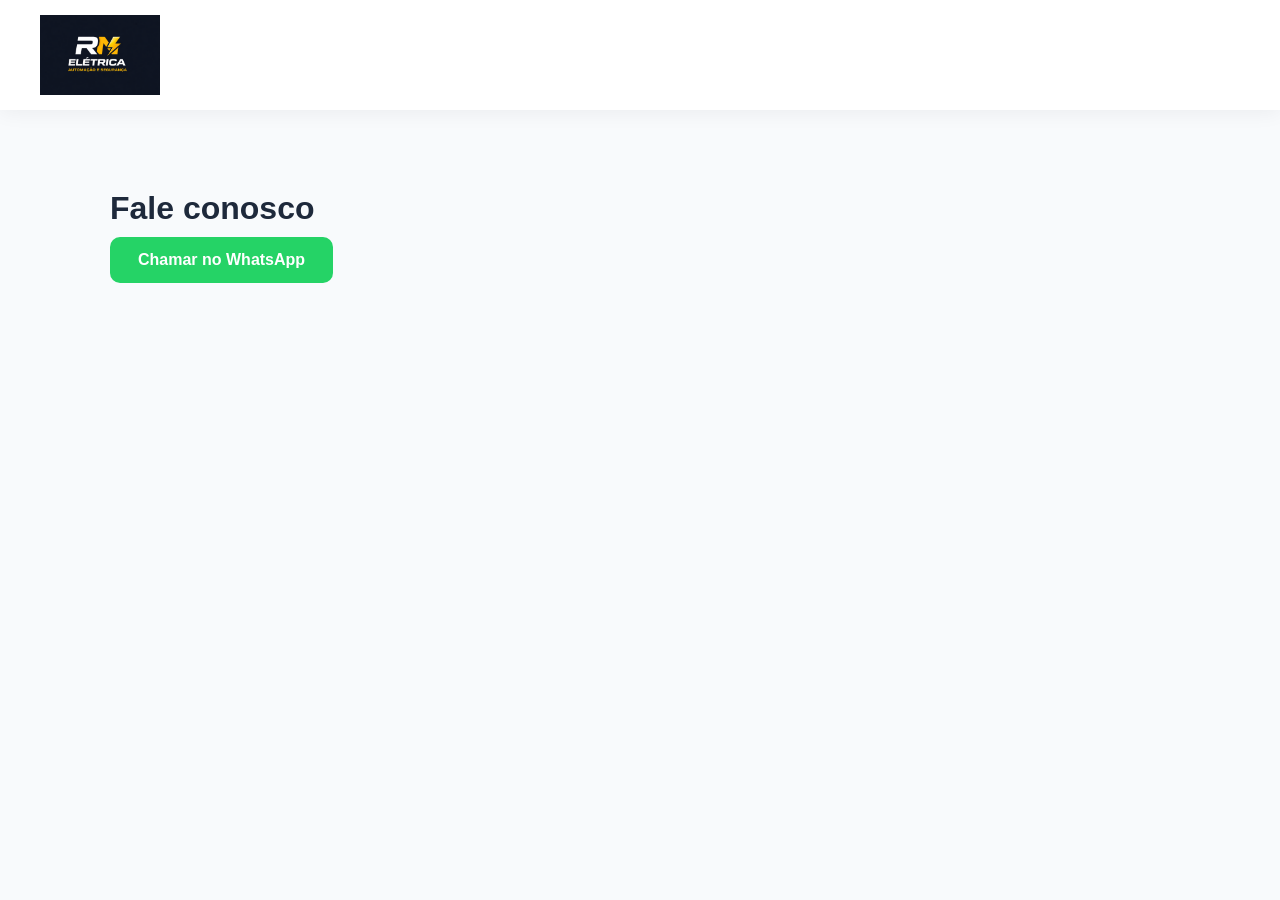
<file: contato.html>
<!DOCTYPE html>
<html>
<head>
<meta charset="UTF-8">
<title>Contato</title>
<link rel="stylesheet" href="style.css">
</head>

<body>

<header>
  <img src="logo.png">
</header>

<div class="container">
<h1>Fale conosco</h1>

<a class="btn btn-whats" href="https://wa.me/5534992609206">
Chamar no WhatsApp
</a>

</div>

</body>
</html>
</file>
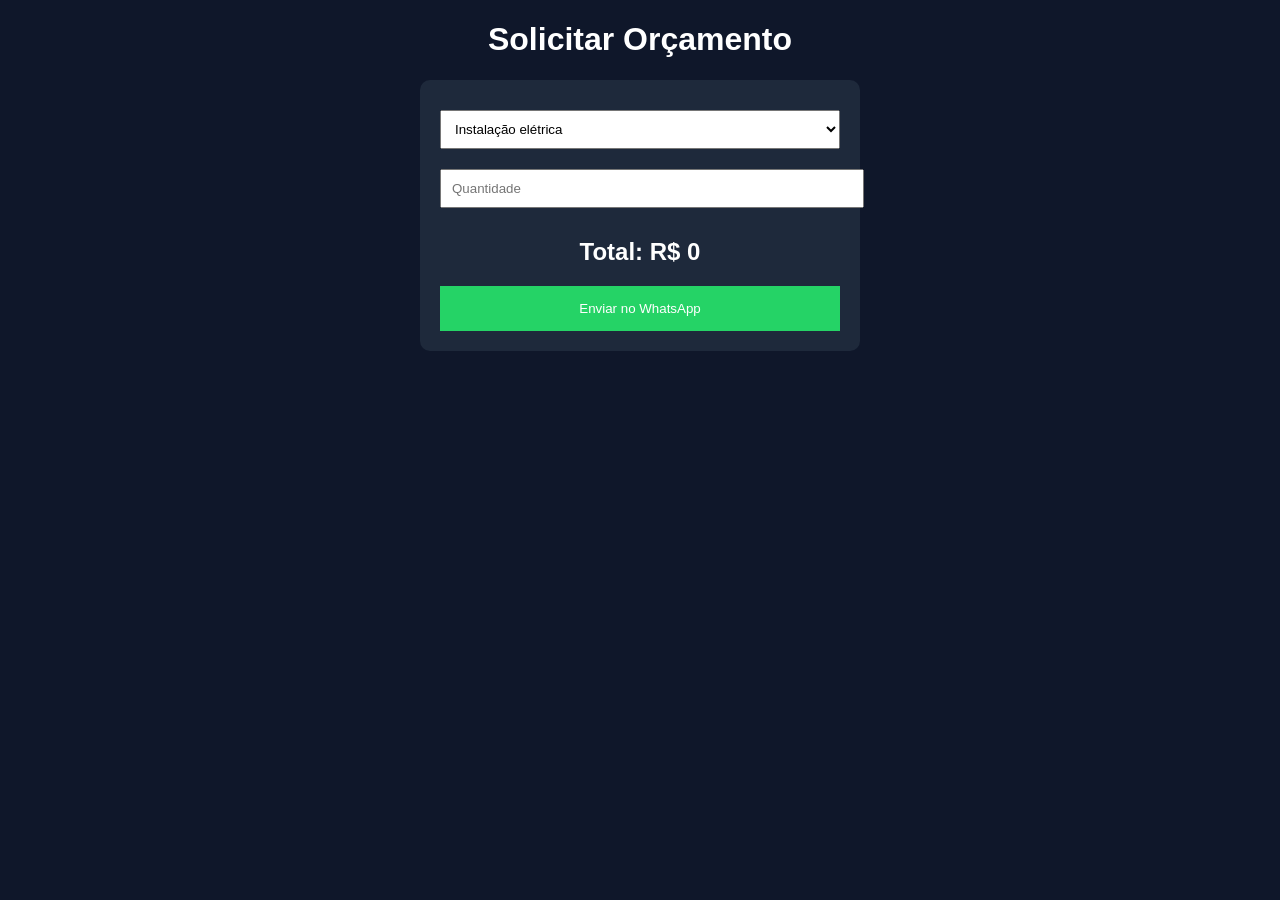
<file: orcamento.html>
<!DOCTYPE html>
<html lang="pt-br">
<head>
<meta charset="UTF-8">
<title>Orçamento</title>

<style>
body {font-family:Arial;background:#0f172a;color:#fff;text-align:center;}
.box {background:#1e293b;padding:20px;border-radius:10px;max-width:400px;margin:auto;}
select,input {width:100%;padding:10px;margin:10px 0;}
button {background:#25D366;color:#fff;padding:15px;border:none;width:100%;}
</style>
</head>

<body>

<h1>Solicitar Orçamento</h1>

<div class="box">

<select id="servico">
<option value="150">Instalação elétrica</option>
<option value="200">QDC</option>
<option value="180">Câmeras</option>
<option value="120">Manutenção</option>
</select>

<input id="qtd" type="number" placeholder="Quantidade">

<h2>Total: R$ <span id="total">0</span></h2>

<button onclick="enviar()">Enviar no WhatsApp</button>

</div>

<script>
function calc(){
let s=document.getElementById('servico').value;
let q=document.getElementById('qtd').value||1;
let t=s*q;
document.getElementById('total').innerText=t;
}
document.querySelectorAll('select,input').forEach(e=>e.oninput=calc);

function enviar(){
let serv=document.getElementById('servico').selectedOptions[0].text;
let qtd=document.getElementById('qtd').value;
let total=document.getElementById('total').innerText;

let msg=`Olá, quero orçamento:
Serviço: ${serv}
Quantidade: ${qtd}
Total estimado: R$ ${total}`;

window.open("https://wa.me/5534992609206?text="+encodeURIComponent(msg));
}
</script>

</body>
</html>
</file>
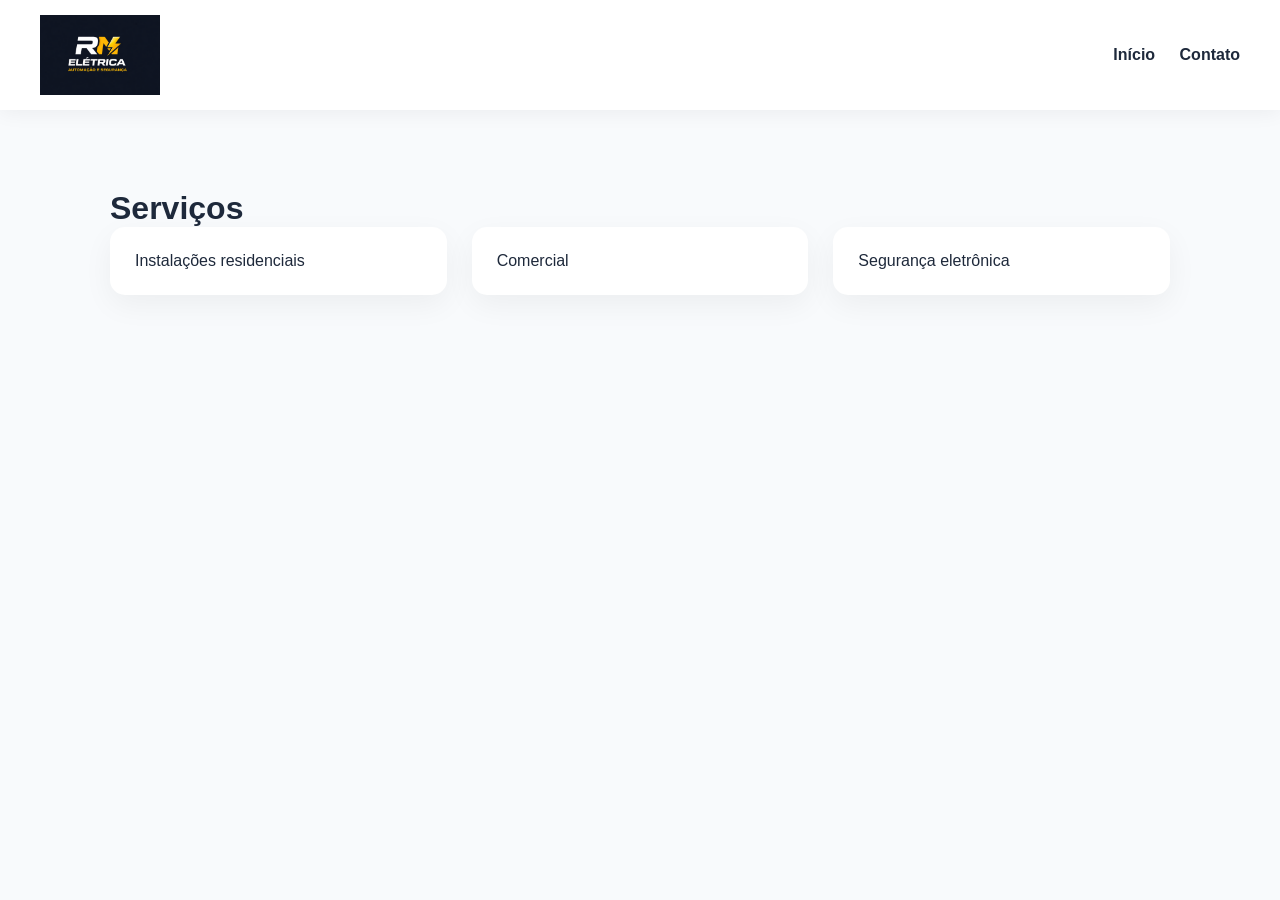
<file: servicos.html>
<!DOCTYPE html>
<html>
<head>
<meta charset="UTF-8">
<title>Serviços</title>
<link rel="stylesheet" href="style.css">
</head>

<body>

<header>
  <img src="logo.png">
  <nav>
    <a href="index.html">Início</a>
    <a href="contato.html">Contato</a>
  </nav>
</header>

<div class="container">
<h1>Serviços</h1>

<div class="grid">
  <div class="card">Instalações residenciais</div>
  <div class="card">Comercial</div>
  <div class="card">Segurança eletrônica</div>
</div>

</div>

</body>
</html>
</file>
<file: style.css>
*{
  margin:0;
  padding:0;
  box-sizing:border-box;
}

body{
  font-family:'Segoe UI',sans-serif;
  background:#f8fafc;
  color:#1e293b;
}

/* HEADER */
header{
  display:flex;
  justify-content:space-between;
  align-items:center;
  padding:15px 40px;
  background:#fff;
  box-shadow:0 2px 20px rgba(0,0,0,0.06);
}

header img{
  height:80px;
}

nav a{
  margin-left:20px;
  text-decoration:none;
  color:#1e293b;
  font-weight:600;
}

/* HERO */
.hero{
  display:flex;
  align-items:center;
  justify-content:space-between;
  padding:60px 40px;
  background:#0f172a;
  color:#fff;
  flex-wrap:wrap;
  gap:40px;
}

.hero-text{
  flex:1;
  min-width:280px;
}

.hero-text h1{
  font-size:38px;
}

.hero-text p{
  margin:20px 0;
  color:#cbd5e1;
}

.hero-img{
  flex:1;
  display:flex;
  justify-content:center;
}

.hero-img img{
  max-width:320px;
  width:100%;
  border-radius:20px;
}

/* BOTÕES */
.btn{
  display:inline-block;
  padding:14px 28px;
  border-radius:10px;
  margin:10px 10px 0 0;
  text-decoration:none;
  font-weight:bold;
}

.btn-primary{
  background:#facc15;
  color:#000;
}

.btn-whats{
  background:#25D366;
  color:#fff;
}

/* FORM */
.form-top{
  background:#dc2626;
  padding:20px;
  display:flex;
  justify-content:center;
  gap:10px;
  flex-wrap:wrap;
}

.form-top input{
  padding:12px;
  border:none;
  border-radius:6px;
  width:180px;
}

.form-top button{
  background:#facc15;
  border:none;
  padding:12px 20px;
  font-weight:bold;
  cursor:pointer;
  border-radius:6px;
}

/* CONTAINER */
.container{
  max-width:1100px;
  margin:auto;
  padding:80px 20px;
}

h2{
  text-align:center;
  margin-bottom:40px;
}

/* GRID */
.grid{
  display:grid;
  grid-template-columns:repeat(auto-fit,minmax(250px,1fr));
  gap:25px;
}

/* CARD */
.card{
  background:#fff;
  padding:25px;
  border-radius:15px;
  box-shadow:0 10px 30px rgba(0,0,0,0.05);
}

/* SOBRE */
.sobre{
  text-align:center;
  max-width:600px;
  margin:auto;
}

/* DEPOIMENTOS */
.depoimento{
  text-align:center;
}

.depoimento span{
  display:block;
  margin-top:10px;
}

/* FOOTER */
footer{
  background:#1e293b;
  color:#fff;
  text-align:center;
  padding:40px;
}

/* WHATS */
.whats{
  position:fixed;
  bottom:20px;
  right:20px;
  background:#25D366;
  color:#fff;
  padding:18px;
  border-radius:50%;
  font-size:22px;
  text-decoration:none;
  box-shadow:0 5px 20px rgba(0,0,0,0.3);
  animation:pulse 1.5s infinite;
}

@keyframes pulse{
  0%{transform:scale(1);}
  50%{transform:scale(1.1);}
  100%{transform:scale(1);}
}

/* RESPONSIVO */
@media(max-width:768px){

.hero{
  flex-direction:column;
  text-align:center;
}

.hero-img img{
  margin-top:20px;
}

.form-top input{
  width:100%;
}

}
</file>
